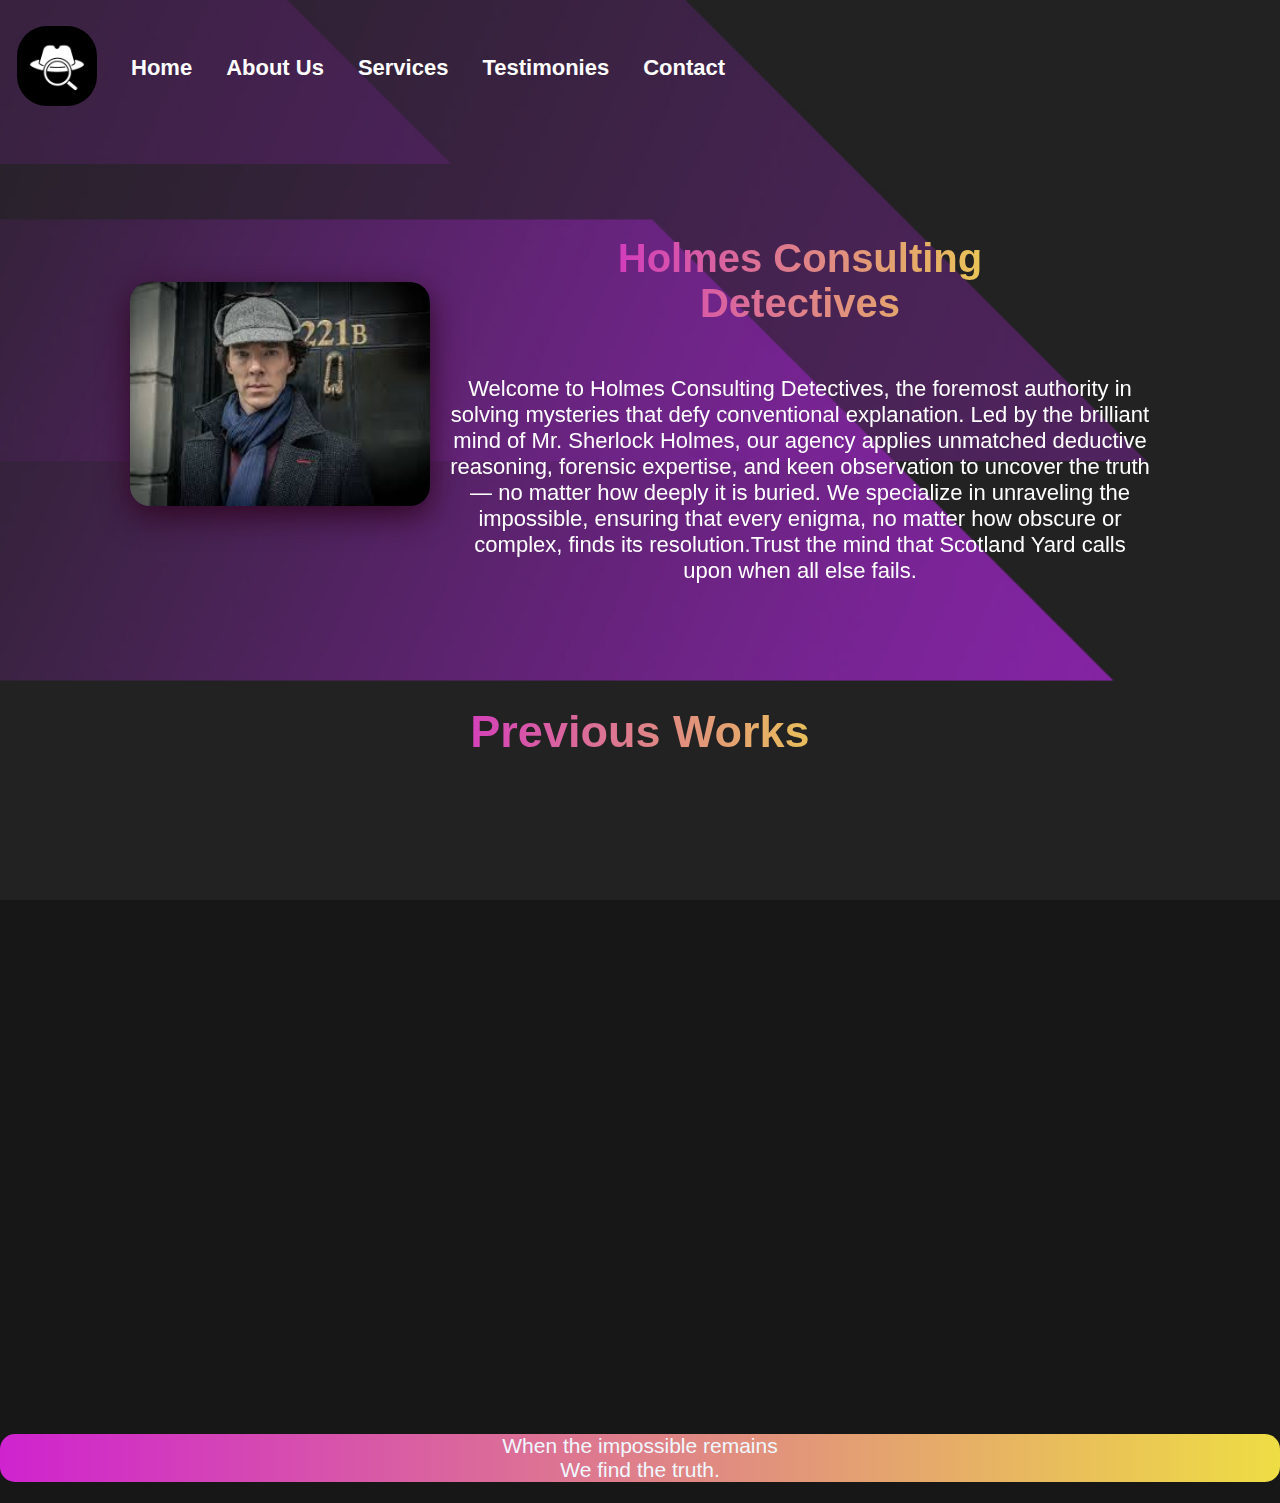
<file: index.html>
<!DOCTYPE html>
<head>
    <link rel="stylesheet" href="https://unpkg.com/aos@next/dist/aos.css" />
    <title>Home</title>
    <link rel="stylesheet" href="style.css">
    <meta name="viewport" content="width=device-width, initial-scale=1.0">
</head>
<body>
    <header>
        <nav>
            <ul>
                <li><img class="logo" src="images/LOGO.jpg" alt=""></li>
                <li><a href="index.html">Home</a></li>
                <li><a href="about.html">About Us</a></li>
                <li><a href="services.html">Services</a></li>
                <li><a href="testemony.html">Testimonies</a></li>
                <li><a href="contact.html">Contact</a></li>
            </ul>
        </nav>
    </header>
    <div id="home" data-aos="fade-up">
        <div  data-aos="fade-right">
            <img class="profilepic" src="images\sherlock.jpeg" alt="" style="border-radius: 20px;">
        </div>
    <div class="intro">
        <h1 data-aos="fade-left" class="headings">Holmes Consulting Detectives</h1>
        <p data-aos="fade-up">
            Welcome to Holmes Consulting Detectives,
            the foremost authority in solving mysteries that defy conventional explanation.
            Led by the brilliant mind of Mr. Sherlock Holmes, our agency applies unmatched deductive reasoning, 
            forensic expertise, and keen observation to uncover the truth — no matter how deeply it is buried.
            We specialize in unraveling the impossible, ensuring that every enigma, no matter how obscure or complex, 
            finds its resolution.Trust the mind that Scotland Yard calls upon when all else fails.
        </p>
    </div>
    
    </div>
    <h1 class="headings" data-aos="fade-up">Previous Works</h1>
<div class="projects">
    <div>
    <p data-aos="fade-left">
        <b class="bold"> The Hound of the Baskervilles</b>: In the misty moors of Devonshire, a centuries-old curse seemed to threaten 
        the life of Sir Henry Baskerville. Applying sharp observation and forensic analysis, Mr. Holmes revealed the true culprit behind 
        the phantom beast, restoring peace to the Baskerville estate.
    </p>
    </div>
    <div>
    <p data-aos="fade-left">
    <b class="bold">The Scandal in Bohemia</b>: When a photograph threatened the reputation of the King of Bohemia, Sherlock Holmes was 
    tasked with recovering it discreetly. Through cunning disguise and strategic planning, he uncovered the truth — but acknowledged the
     intelligence and honor of his formidable opponent, Irene Adler.
    </p>
    </div>
    <div>
    <p data-aos="fade-left">
        <b class="bold">The Adventure of the Speckled Band</b>: A young woman sought Mr. Holmes’ help when she feared for her life
         after the mysterious death of her sister. With brilliant deduction, Holmes uncovered a sinister plot involving a deadly
          creature and a greedy inheritance scheme, preventing another tragic loss.


    </p>
    </div>
</div>

<footer>
    <p>When the impossible remains<br>We find the truth.</p>
</footer>
    <script src="https://unpkg.com/aos@next/dist/aos.js"></script>
    <script>
      AOS.init({
          duration:800
      });
    </script> 

</body>
</html>
</file>
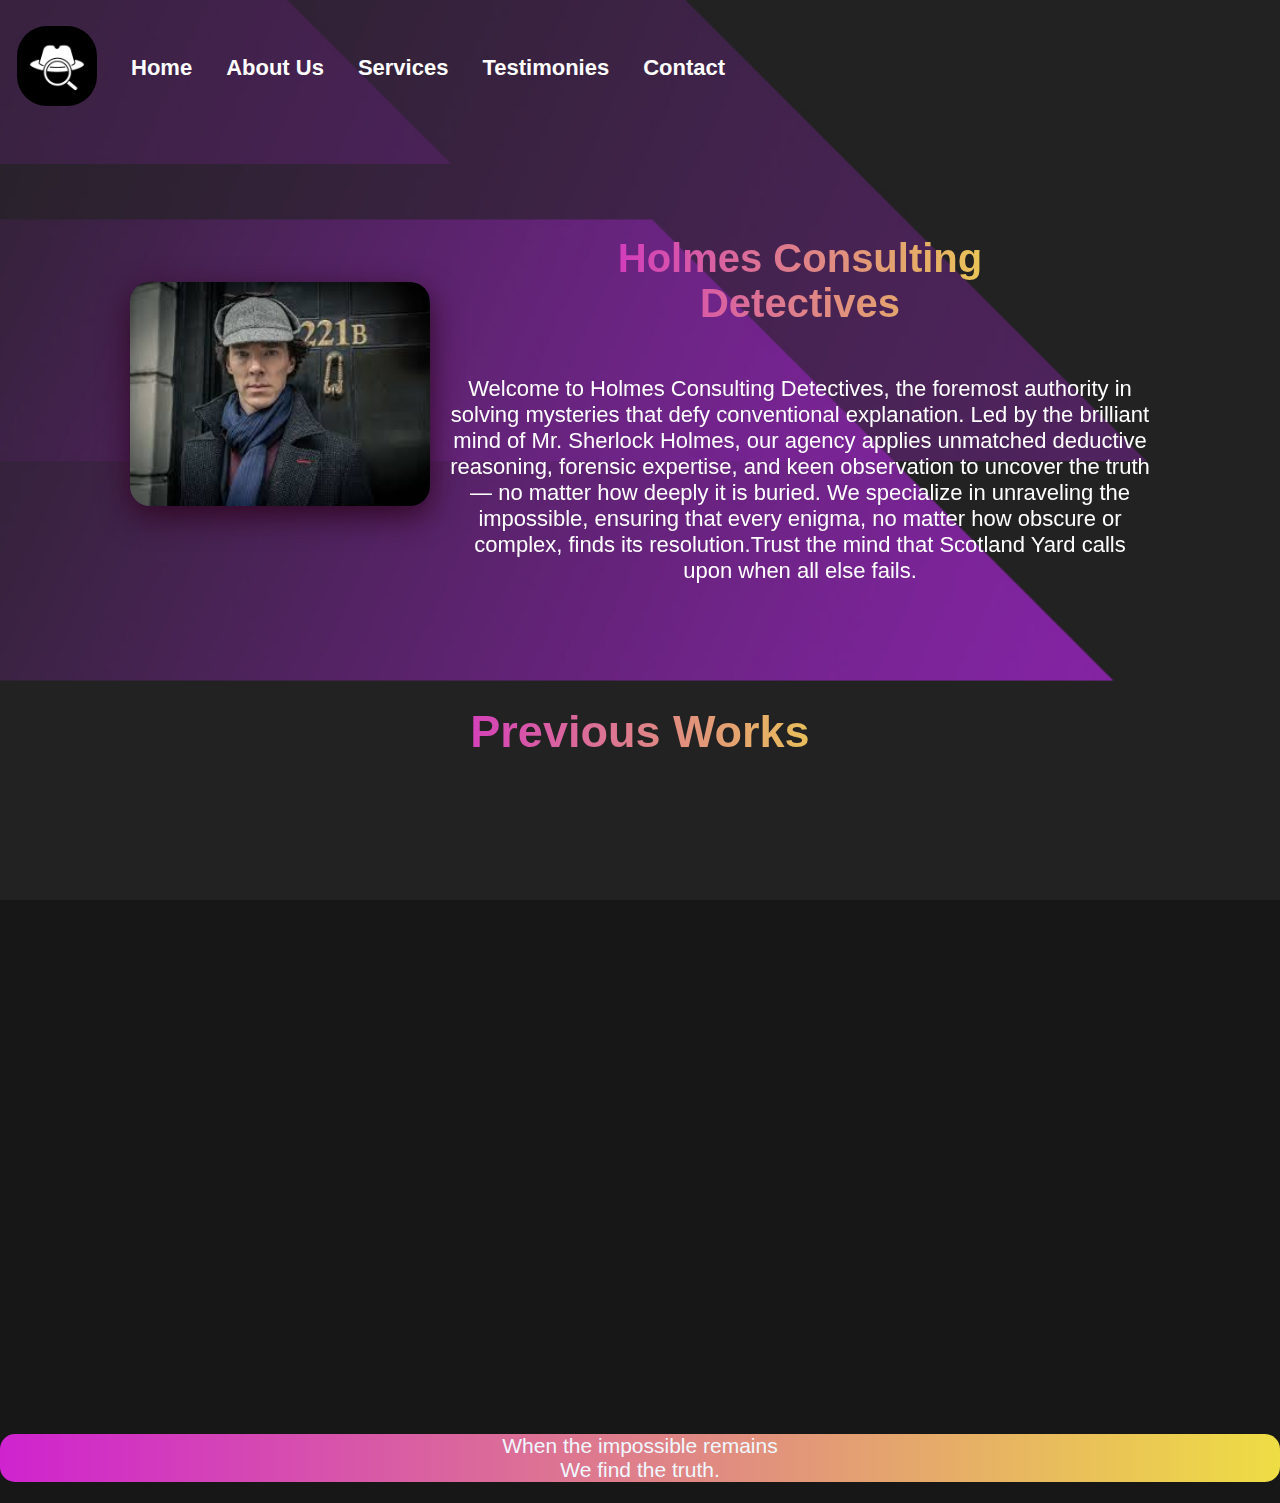
<file: home.html>
<!DOCTYPE html>
<head>
    <link rel="stylesheet" href="https://unpkg.com/aos@next/dist/aos.css" />
    <title>Home</title>
    <link rel="stylesheet" href="style.css">
    <meta name="viewport" content="width=device-width, initial-scale=1.0">
</head>
<body>
    <header>
        <nav>
            <ul>
                <li><img class="logo" src="images/LOGO.jpg" alt=""></li>
                <li><a href="home.html">Home</a></li>
                <li><a href="about.html">About Us</a></li>
                <li><a href="services.html">Services</a></li>
                <li><a href="testemony.html">Testimonies</a></li>
                <li><a href="contact.html">Contact</a></li>
            </ul>
        </nav>
    </header>
    <div id="home" data-aos="fade-up">
        <div  data-aos="fade-right">
            <img class="profilepic" src="images\sherlock.jpeg" alt="" style="border-radius: 20px;">
        </div>
    <div class="intro">
        <h1 data-aos="fade-left" class="headings">Holmes Consulting Detectives</h1>
        <p data-aos="fade-up">
            Welcome to Holmes Consulting Detectives,
            the foremost authority in solving mysteries that defy conventional explanation.
            Led by the brilliant mind of Mr. Sherlock Holmes, our agency applies unmatched deductive reasoning, 
            forensic expertise, and keen observation to uncover the truth — no matter how deeply it is buried.
            We specialize in unraveling the impossible, ensuring that every enigma, no matter how obscure or complex, 
            finds its resolution.Trust the mind that Scotland Yard calls upon when all else fails.
        </p>
    </div>
    
    </div>
    <h1 class="headings" data-aos="fade-up">Previous Works</h1>
<div class="projects">
    <div>
    <p data-aos="fade-left">
        <b class="bold"> The Hound of the Baskervilles</b>: In the misty moors of Devonshire, a centuries-old curse seemed to threaten 
        the life of Sir Henry Baskerville. Applying sharp observation and forensic analysis, Mr. Holmes revealed the true culprit behind 
        the phantom beast, restoring peace to the Baskerville estate.
    </p>
    </div>
    <div>
    <p data-aos="fade-left">
    <b class="bold">The Scandal in Bohemia</b>: When a photograph threatened the reputation of the King of Bohemia, Sherlock Holmes was 
    tasked with recovering it discreetly. Through cunning disguise and strategic planning, he uncovered the truth — but acknowledged the
     intelligence and honor of his formidable opponent, Irene Adler.
    </p>
    </div>
    <div>
    <p data-aos="fade-left">
        <b class="bold">The Adventure of the Speckled Band</b>: A young woman sought Mr. Holmes’ help when she feared for her life
         after the mysterious death of her sister. With brilliant deduction, Holmes uncovered a sinister plot involving a deadly
          creature and a greedy inheritance scheme, preventing another tragic loss.


    </p>
    </div>
</div>

<footer>
    <p>When the impossible remains<br>We find the truth.</p>
</footer>
    <script src="https://unpkg.com/aos@next/dist/aos.js"></script>
    <script>
      AOS.init({
          duration:800
      });
    </script> 

</body>
</html>
</file>
<file: style.css>
body {
    background-position: center;
    background: url(images/main_back.jpg);
    background-repeat: no-repeat;
    background-size: cover;
    background-attachment: fixed;
    margin: 0;
    padding: 0;
    font-family: 'Arial';
    background-color: #171717;
}
header {
    color: white;
    padding: 10px 0;
    text-align: center;
}
.logo{
    width: 80px;
}
nav ul {
    display: flex;
    text-align: center;
    list-style: none;
    padding: 0;
    align-items: center;
}
nav ul li {
    display: inline;
    margin: 0 17px;
}

nav ul li a {
    color: white;
    text-decoration: none;
    font-size: 22px;
    font-weight: 700;
    padding: 7px 0px;
    position: relative;
}
nav ul li a::after{
    content: "";
    position: absolute;
    height: 5px;
    left: 0;
    bottom: 0;
    width: 0;
    background: linear-gradient(to right,#cf23cf, #eedd44);
    transition: width .4s;
}
nav ul li a:hover:after{
    width: 100%;
}
nav ul li a:hover {
    background: linear-gradient(to right,#cf23cf, #eedd44);
    text-decoration: underline;
    -webkit-text-fill-color: transparent;
    -webkit-background-clip: text;
}
.headings{
    background: linear-gradient(to right,#cf23cf, #eedd44);
    -webkit-text-fill-color: transparent;
    -webkit-background-clip: text;
    text-align: center;
    padding: 10px 0px;
    width: 500px;
    margin: 40px auto;
    font-size: 45px;
}
.profilepic{
    width: 300px;
    border-radius: 100px;
    box-shadow:  0 10px 30px rgb(49, 8, 37);
}


#home{
    text-align: center;
    background-position: center;
    background-repeat: no-repeat;
    background-size: cover;
    display: flex;
    justify-content: center;
    align-items: center;
    padding: 50px 20px;
    gap: 20px;
}

#home .intro h1{
    font-size: 40px;
    text-align: center;
}

#home .intro p{
    color:white;
    font-size: 22px;
    max-width: 700px;
}

#about{
    font-family: Arial;
    text-align: center;
    padding: 65px 20px;
    margin: 0 160px;
}

#about h1{
    color:white;
    font-size: 30px;
}

#about p{
    color:white;
    font-size: 20px;
    align-self: center;
}
#about img{
    width: 150px;
    border: solid ;
    border-color: #cf23cf;
    border-width: 6px;
    border-radius: 150px;
    box-shadow: 0px 10px 30px rgb(15, 10, 10);
    align-self: center;
    transition: border-color .4s;
}
#about img:hover{
    border-color: #eedd44;
}
.gallery{
    padding: 20px;
    display: grid;
    grid-template-columns: repeat(2,2fr);
    gap: 20px;
    
}

.gallery img{
    box-shadow: 0px 5px 40px rgb(49, 8, 37);
}


.projects{
    padding: 20px;
    display: grid;
    justify-content: center;
    gap: 20px;

}
.projects div{
    padding-left: 20;
    display: flex;
    max-width: 600px;
}
.projects img{
    width: 150px;
    border: solid ;
    border-color: rgb(204, 14, 160);
    border-width: 6px;
    border-radius: 150px;
    box-shadow: 0px 10px 30px rgb(15, 10, 10);
    align-self: center;
}

.projects div p{
    font-family: arial;
    color: aliceblue;
    font-size: 20px;
    padding-top: 20px;
    padding-left: 10px;
    text-align: justify;
}
.projects div a{
    font-family: arial;
    color: aliceblue;
    font-size: 20px;
    padding-top: 20px;
    padding-left: 10px;
    text-align: justify;
    text-decoration: none;
}
.projects div a:hover{
    background: linear-gradient(to right,#cf23cf, #eedd44);
    -webkit-text-fill-color: transparent;
    -webkit-background-clip: text;
}
.bold{
    background: linear-gradient(to right,#cf23cf, #eedd44);
    -webkit-text-fill-color: transparent;
    -webkit-background-clip: text;
}
img {
    width: 100%;
    height: auto;
    border-radius: 30px;
}
footer{
    color: aliceblue;
    text-align: center;
    font-family: Arial;
    font-size: 21px;
    background-image: linear-gradient(90deg, #cf23cf, #eedd44);
    border-radius: 15px;
}
</file>
